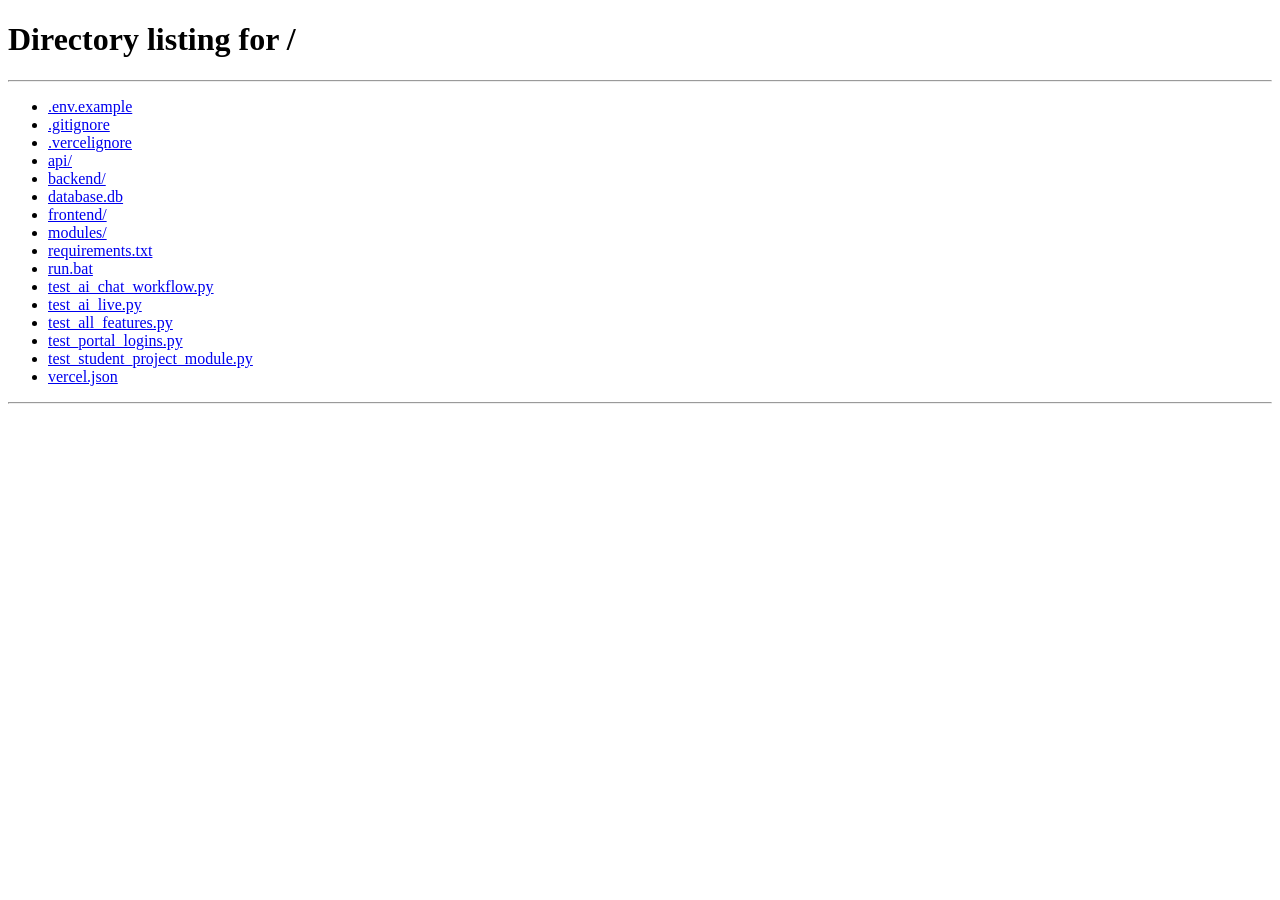
<file: frontend/company-login.html>
<!DOCTYPE html>
<html lang="en">
<head>
    <meta charset="UTF-8">
    <meta http-equiv="refresh" content="0; url=/#login-company">
    <title>BridgeSkill | Company Login</title>
    <script>window.location.replace('/#login-company');</script>
</head>
<body>
    <p>Redirecting to Company Portal... <a href="/#login-company">Click here if not redirected</a></p>
</body>
</html>
</file>
